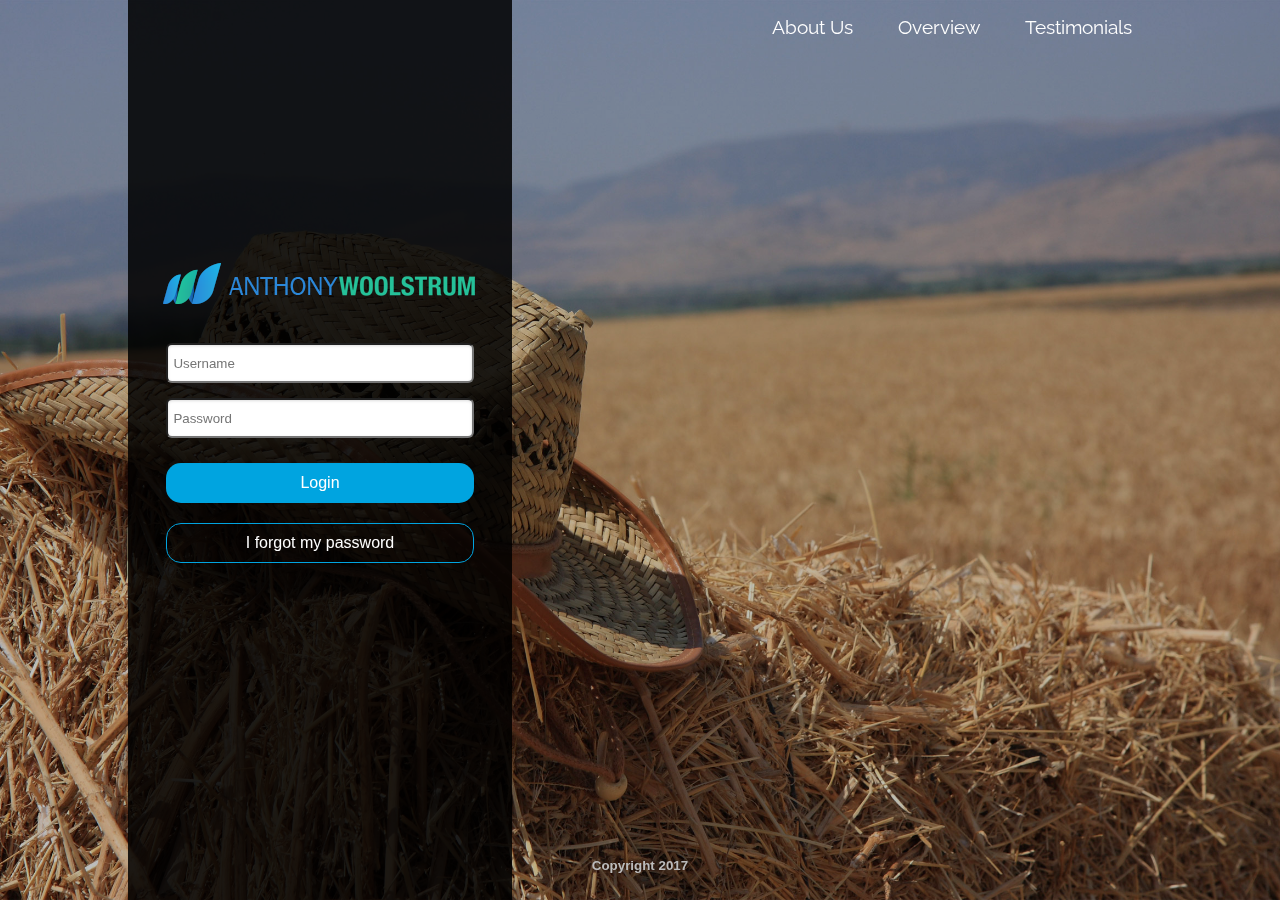
<file: 2. Coding Challenges/Exercise 2/index.html>
<html>
<head>
	<link rel="stylesheet" href="./css/stylesheet.css" />
	<link rel="stylesheet" href="./css/login.css" />
	
	<link href="https://fonts.googleapis.com/css?family=Lato|Raleway" rel="stylesheet">
	
</head>

<body>

	<div class="background-overlay"></div>
	
	<div class="wrapper">
		<div class="menu-float-right">
			<!-- making a hamburger menu from scratch is just awful, so I'm going to substitute the hamburger icon on mobile size instead
				of actually programming the hamburger menu --->
			<div class="nav">
				<div class="nav-hamburger">
					<div></div>
					<div></div>
					<div></div>
				</div>	
				<ul class="nav-list">
					<li>
						<a href="./about-us/">
							<div>About Us</div>
						</a>
					</li>
					<li>
						<a href="./overview/">
							<div>Overview</div>
						</a>
					</li>
					<li>
						<a href="./client-testimonials/">
							<div>Testimonials</div>
						</a>
					</li>
				</ul>
			</div>
		</div>	
		
		<div class="clear"></div>	
	</div>

	<section id="login-bar">
	
		<div class="login-container">
			<img src="./images/logo.png" alt="Logo" />
			
			<div class="login-box">
				<form action="#" method="POST" onsubmit="validation()" name="loginForm" class="login-form">
					<input placeholder="Username" name="Username" type="text" class="form-input" required />
					<input placeholder="Password" type="password" preview="true" class="form-input" required />
						  
				  <button class="btn login-button">Login</button>
				  <button class="btn forgot-password-button">I forgot my password</button>
				</form>
			</div>		
		</div>

	</section>
	
	<footer>
		<div>
			<h4>Copyright 2017</h4>
		</div>
	</footer>
</body>
</html>
</file>
<file: 2. Coding Challenges/Exercise 2/css/stylesheet.css>
body {
  text-align: center;
  background: #ddd;
  color: #fff;
  
  background: url("../images/bg-smaller.jpg") fixed;
  background-size: cover;
  background-position: center center;	
  
  padding: 0;
  margin: 0;
}

.background-overlay {
	background-color: rgba( 0,0,0, .25);
	width: 100%;
	height: 100%;
	min-height: 100%;
	position: fixed;
	z-index: 0;
}

.menu-float-right {
	float: right;
	margin-right: 10%;
}

.nav {
	height: 75px;
	display: inline-block;
	margin: 0 auto;
	z-index: 10;
	position: relative;
}

.nav-hamburger { display: none; }

.nav ul {
	list-style: none;
}

.nav ul li {
	display: inline;
	padding: 0 10px;
}

.nav ul li  a {
	color: #fff;
	text-decoration: none;
	font-size: 14pt;
	opacity: 1;
	transition: 0.3s;
    -webkit-transition: .3s;
	font-family: 'Raleway', sans-serif;
}

.nav ul li  a:hover {
	opacity: .75;
}

.nav ul li  a div {
	padding: 15px 10px;
	display: inline;
	height: 50px;
}

.clear {
	clear: both;
}

.wrapper {
	min-height: 92vh;
	z-index: 2;
	position: relative;
}

footer {
	position: relative;
	z-index: 99;
}

footer div {
	margin-top: 30px;
	vertical-align: bottom;
}

h4 {
  color: #bbb;
  font-size: 10pt;
  font-weight: none;
  font-family: 'Arial', sans-serif;
}


.btn {
	color: white;
	padding: 10px;
	border-radius: 15px;
	font-size: 12pt;
	cursor: pointer;
    height: 40px;
    text-align:center;
	margin: 10 0;
}

@media only screen and (max-width: 1078px) {
	.menu-float-right {
		margin-right: 5%;
	}
}

/* Small Devices, Tablets */
@media only screen and (max-width: 768px) {

	body {
		background: #eee;
	}
	
	.background-overlay{
		display: none;
	}
	

	.menu-float-right {
		margin-right: 0;
	}
	
	.nav-hamburger { 
		display: block;
		margin: 10px;
		cursor: pointer;
		padding: 3;
		opacity: 1;
		position: relative; 
		z-index: 15;
		transition: 0.3s;
		-webkit-transition: .3s;
	}
	
	.nav-hamburger div {
		width: 30px;
		height: 5px;
		background-color: #333;
		margin: 6px 0;
		border-radius: 3px;
	}

	.nav-hamburger:hover {
		opacity: .75;
		transition: 0.3s;
	}
	
	.nav-list {
		display: none;
	}
	
	h4 {
		color: #666;
	}
}
</file>
<file: 2. Coding Challenges/Exercise 2/css/login.css>
#login-bar {
	width: 30%;
	min-width: 300px;
	height: 100%;
	background-color: rgba( 0,0,0, .85 );
	position: absolute;
	top: 0;
	left: 10%;
}

.login-container {
	position: absolute;
	top: 50%; 
	margin-top: -50%;
	z-index: 90;
	width: 100%;
}

.login-container img {
	margin-bottom: 20px;
}

.login-form input {
	width: 80%;
	margin: 15px auto;
	display: table;
	box-shadow: inset 0 1px 3px #ddd;
	border-radius: 6px;
	padding: 5px; /*inside input*/
	height: 40px;
}

.login-button {
	width: 80%;
	background: #00a4e0;
	border: 0;
    -webkit-transition: .3s;
    transition: 0.3s;
}

.login-button:hover {
	background: #02578e;
}

.forgot-password-button {
	width: 80%;
	background: none;
	border: 1px #00a4e0 solid;
    -webkit-transition: .5s;
    transition: 0.5s;
}

.forgot-password-button:hover {
	border: 1px #02578e solid;
	background: #02578e;
}


@media only screen and (max-width: 1078px) {
	.login-container {
		top: 40%; 
	}
}

/* Small Devices, Tablets */
@media only screen and (max-width: 768px) {

	#login-bar {
		width: 100%;
		left: 0;
		margin: 0 auto;
		height: 100%;
		background: none;
	}

	.login-container {
		position: relative;
		top: 10%; 
		margin: 0 auto;
	}

	.forgot-password-button {
		color: #666;
	}
	
	.forgot-password-button:hover {
		color: #fff;
	}

}
</file>
